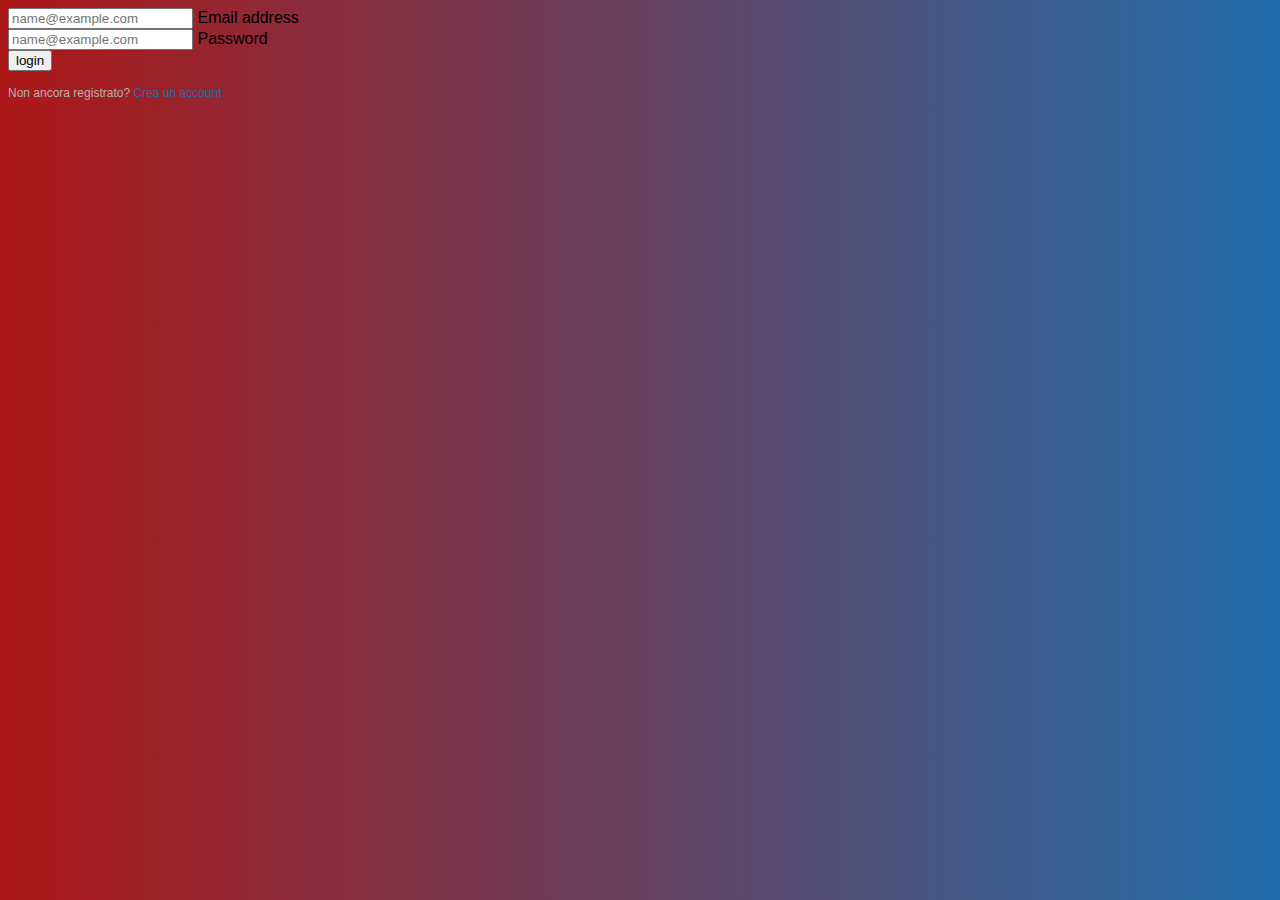
<file: index.html>
<!doctype html>
<html lang="it" >

<head>
  <meta charset="utf-8">
  <meta name="viewport" content="width=device-width, initial-scale=1">
  <title>Login test 1</title>
  <link rel="stylesheet" href="./style.css">
  <link href="https://cdn.jsdelivr.net/npm/bootstrap@5.2.3/dist/css/bootstrap.min.css" rel="stylesheet" integrity="sha384-rbsA2VBKQhggwzxH7pPCaAqO46MgnOM80zW1RWuH61DGLwZJEdK2Kadq2F9CUG65" crossorigin="anonymous">
</head>

<body>
<div class="login-page">
  <div class="form rounded">
    <form class="register-form">
      <div class="form-floating">
        <input type="text" class="form-control" id="name" placeholder="Nome">
        <label for="name">Nome</label>
      </div>
      <div class="form-floating">
        <input type="text" class="form-control" id="surname" placeholder="Cognome">
        <label for="name">Cognome</label>
      </div>
      <div class="form-floating">
        <input type="email" class="form-control" id="email" placeholder="name@example.com">
        <label for="email">Email address</label>
      </div>
      <div class="form-floating">
        <input type="password" class="form-control" id="password" placeholder="name@example.com">
        <label for="password">Password</label>
      </div>

      <label for="ruolo"></label>
      <div class="form-floating">
        <select class="form-select" name="role" id="role" aria-label="Role">
          <option value="" disabled selected>Seleziona un ruolo</option>
          <option value="studente">Studente</option>
          <option value="ricercatore">Ricercatore</option>
          <option value="professore">Professore</option>
          <option value="altro">Altro</option>
        </select>
        <label for="role">Ruolo</label>
      </div>
      <button type="button" class="btn btn-primary btn-lg">signup</button>
      <p class="message">Sei già registrato? <a href="#">Accedi</a></p>
    </form>

    <form class="login-form">
      <div class="form-floating">
        <input type="email" class="form-control" id="email" placeholder="name@example.com">
        <label for="email">Email address</label>
      </div>
      <div class="form-floating">
        <input type="password" class="form-control" id="password" placeholder="name@example.com">
        <label for="password">Password</label>
      </div>
      <button type="button" class="btn btn-primary btn-lg">login</button>
      <p class="message">Non ancora registrato? <a href="#">Crea un account</a></p>
    </form>
  </div>
</div>
  <script src='https://cdnjs.cloudflare.com/ajax/libs/jquery/2.1.3/jquery.min.js'></script><script  src="./script.js"></script>
  <script src="https://cdn.jsdelivr.net/npm/bootstrap@5.2.3/dist/js/bootstrap.bundle.min.js" integrity="sha384-kenU1KFdBIe4zVF0s0G1M5b4hcpxyD9F7jL+jjXkk+Q2h455rYXK/7HAuoJl+0I4" crossorigin="anonymous"></script>
</body>
</body>

</html>
</file>
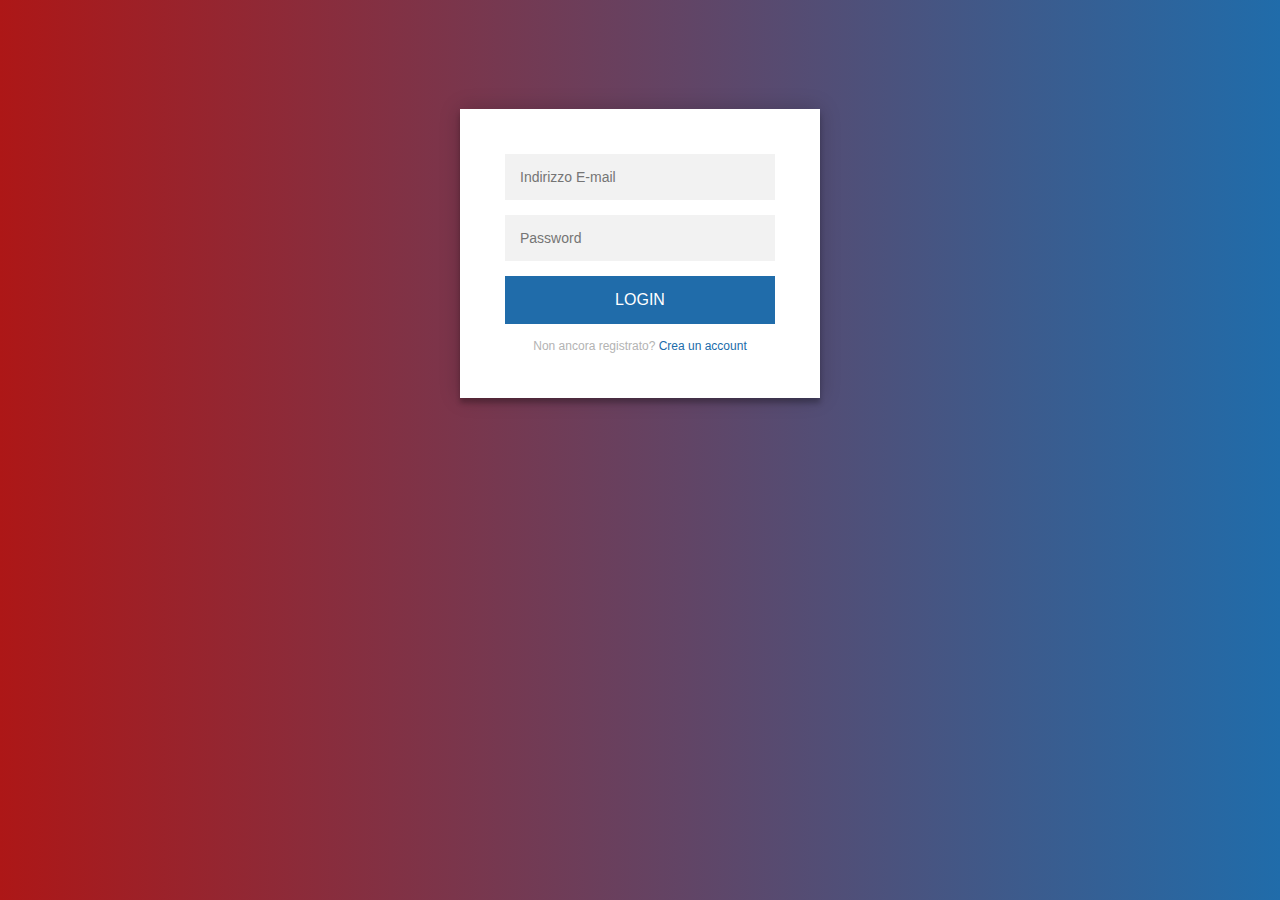
<file: modern-flat-design-login-form/modern-flat-design-login-form/index.html>
<!DOCTYPE html>
<html lang="it" >

<head>
  <meta charset="UTF-8">
  <title>Login test 1</title>
  <link rel="stylesheet" href="./style.css">
  <link href="https://cdn.jsdelivr.net/npm/bootstrap@5.2.3/dist/css/bootstrap.min.css" rel="stylesheet" integrity="sha384-rbsA2VBKQhggwzxH7pPCaAqO46MgnOM80zW1RWuH61DGLwZJEdK2Kadq2F9CUG65" crossorigin="anonymous">
</head>

<body>
<div class="login-page">
  <div class="form">
    <form class="register-form">
      <input type="text" placeholder="Nome"/>
      <input type="text" placeholder="Cognome"/>
      <input type="password" placeholder="Password"/>
      <input type="text" placeholder="Indirizzo E-mail"/>
      <label for="ruolo"></label>
      <select name="ruolo" id= "ruolo">
        <option value="" disabled selected>Ruolo</option>
        <option value="studente">Studente</option>
        <option value="ricercatore">Ricercatore</option>
        <option value="professore">Professore</option>
        <option value="altro">Altro</option>
      </select>
      <button>create</button>
      <p class="message">Sei già registrato? <a href="#">Accedi</a></p>
    </form>
    <form class="login-form">
      <input type="text" placeholder="Indirizzo E-mail"/>
      <input type="password" placeholder="Password"/>
      <button>login</button>
      <p class="message">Non ancora registrato? <a href="#">Crea un account</a></p>
    </form>
  </div>
</div>
  <script src='https://cdnjs.cloudflare.com/ajax/libs/jquery/2.1.3/jquery.min.js'></script><script  src="./script.js"></script>
  <script src="https://cdn.jsdelivr.net/npm/bootstrap@5.2.3/dist/js/bootstrap.bundle.min.js" integrity="sha384-kenU1KFdBIe4zVF0s0G1M5b4hcpxyD9F7jL+jjXkk+Q2h455rYXK/7HAuoJl+0I4" crossorigin="anonymous"></script>
</body>
</body>

</html>
</file>
<file: style.css>
.form .message {
  margin: 15px 0 0;
  color: #b3b3b3;
  font-size: 12px;
}

.form .message a {
  color: #206caa;
  text-decoration: none;
}

.form .register-form {
  display: none;
}

.container {
  position: relative;
  z-index: 1;
  max-width: 300px;
  margin: 0 auto;
}

.container:before, .container:after {
  content: "";
  display: block;
  clear: both;
}

.container .info {
  margin: 50px auto;
  text-align: center;
}

.container .info h1 {
  margin: 0 0 15px;
  padding: 0;
  font-size: 36px;
  font-weight: 300;
  color: #1a1a1a;
}

.container .info span {
  color: #4d4d4d;
  font-size: 12px;
}

.container .info span a {
  color: #000000;
  text-decoration: none;
}

.container .info span .fa {
  color: #EF3B3A;
}

body {
  background: #b85252;
  background: -webkit-linear-gradient(right, #206caa, #ad1717);
  font-family: "Roboto", sans-serif;
  -webkit-font-smoothing: antialiased;
  -moz-osx-font-smoothing: grayscale;      
}
</file>
<file: modern-flat-design-login-form/modern-flat-design-login-form/style.css>
.login-page {
  width: 360px;
  padding: 8% 0 0;
  margin: auto;
}
.form {
  position: relative;
  z-index: 1;
  background: #FFFFFF;
  max-width: 360px;
  margin: 0 auto 100px;
  padding: 45px;
  text-align: center;
  box-shadow: 0 0 20px 0 rgba(0, 0, 0, 0.2), 0 5px 5px 0 rgba(0, 0, 0, 0.24);
}

.form select{
  font-family: "Roboto", sans-serif;
  outline: 0;
  background: #f2f2f2;
  width: 100%;
  border: 0;
  margin: 0 0 15px;
  padding: 15px;
  box-sizing: border-box;
  font-size: 14px;
}

.form input {
  font-family: "Roboto", sans-serif;
  outline: 0;
  background: #f2f2f2;
  width: 100%;
  border: 0;
  margin: 0 0 15px;
  padding: 15px;
  box-sizing: border-box;
  font-size: 14px;
}
.form button {
  font-family: "Roboto", sans-serif;
  text-transform: uppercase;
  outline: 0;
  background: #206caa;
  width: 100%;
  border: 0;
  padding: 15px;
  color: #FFFFFF;
  font-size: 16px;
  -webkit-transition: all 0.3 ease;
  transition: all 0.3 ease;
  cursor: pointer;
}
.form button:hover,.form button:active,.form button:focus {
  background: #ad1717;
}
.form .message {
  margin: 15px 0 0;
  color: #b3b3b3;
  font-size: 12px;
}
.form .message a {
  color: #206caa;
  text-decoration: none;
}
.form .register-form {
  display: none;
}
.container {
  position: relative;
  z-index: 1;
  max-width: 300px;
  margin: 0 auto;
}
.container:before, .container:after {
  content: "";
  display: block;
  clear: both;
}
.container .info {
  margin: 50px auto;
  text-align: center;
}
.container .info h1 {
  margin: 0 0 15px;
  padding: 0;
  font-size: 36px;
  font-weight: 300;
  color: #1a1a1a;
}
.container .info span {
  color: #4d4d4d;
  font-size: 12px;
}
.container .info span a {
  color: #000000;
  text-decoration: none;
}
.container .info span .fa {
  color: #EF3B3A;
}
body {
  background: #b85252;
  background: -webkit-linear-gradient(right, #206caa, #ad1717);
  font-family: "Roboto", sans-serif;
  -webkit-font-smoothing: antialiased;
  -moz-osx-font-smoothing: grayscale;      
}
</file>
